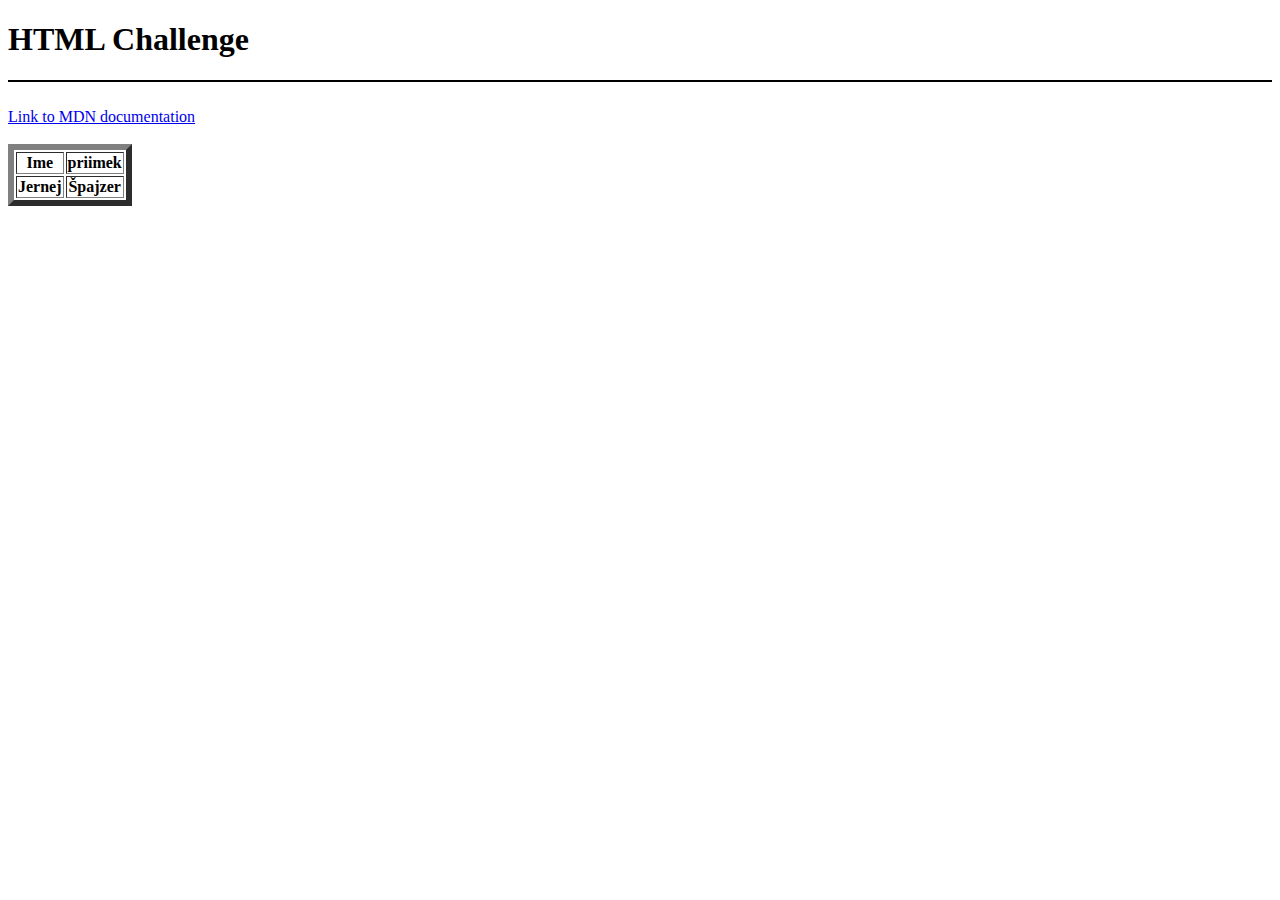
<file: index.html>
<!DOCTYPE html>
<html lang="en">
<head>
    <meta charset="UTF-8">
    <meta http-equiv="X-UA-Compatible" content="IE=edge">
    <meta name="viewport" content="width=device-width, initial-scale=1.0">
    <title>Challenge</title>
</head>
<body>
    <h1> HTML Challenge </h1>
    <hr size="2px" color="black"><br>
    <a href="MDN.html"> Link to MDN documentation</a><br><br>

    <table border="6px">
        <tr>
            <th>Ime</th>
            <th>priimek</th>
        </tr>
        <tr>
            <th>Jernej</th>
            <th>Špajzer</th>
        </tr>
        
    </table>
    
</body>
</html>
</file>
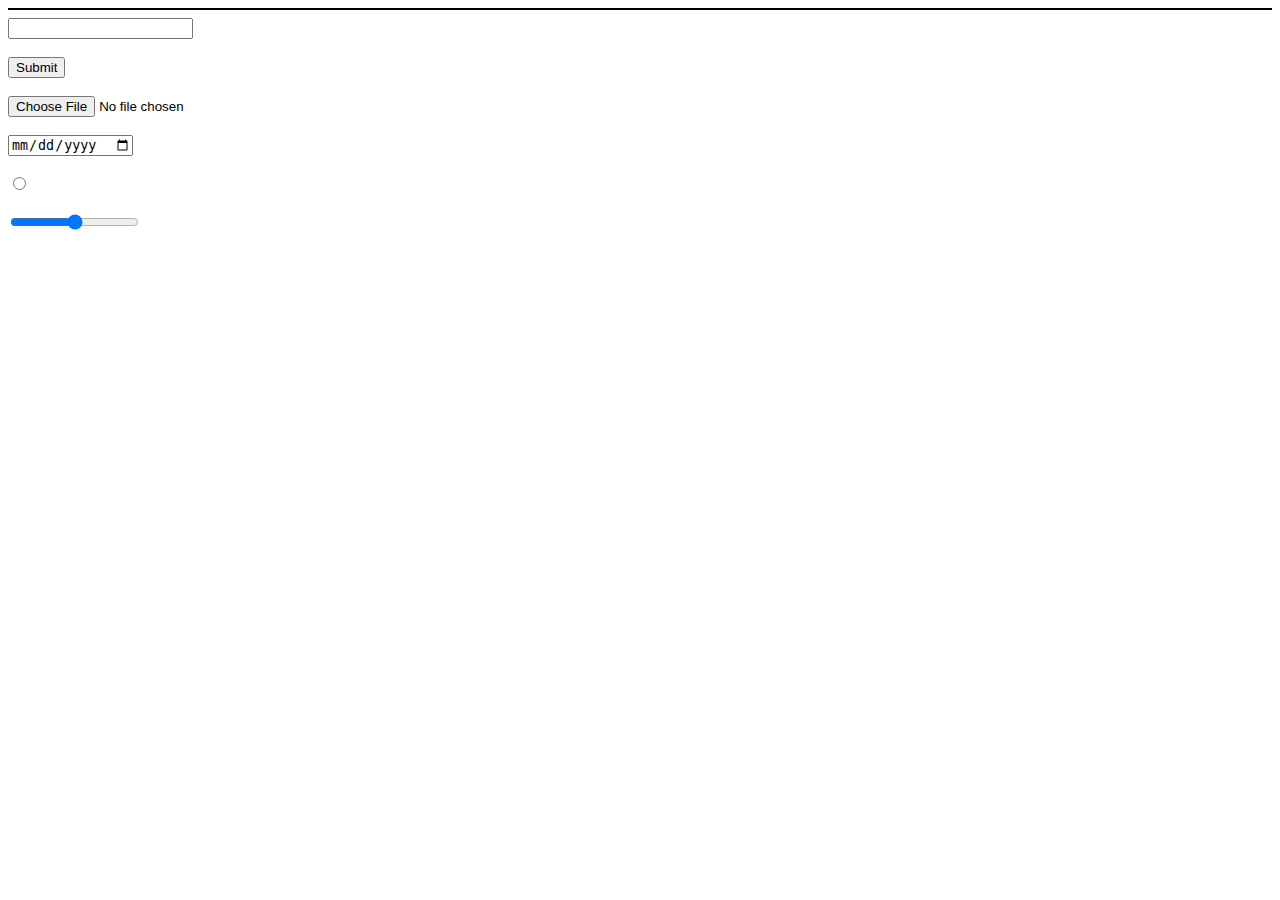
<file: inputs.html>
<!DOCTYPE html>
<html lang="en">
<head>
    <meta charset="UTF-8">
    <meta http-equiv="X-UA-Compatible" content="IE=edge">
    <meta name="viewport" content="width=device-width, initial-scale=1.0">
    <title>inputs</title>
</head>
<body>
    <hr size="2px" color="black">
        <form>
            <input type="text" id="fname" name="fname"><br>
            <label for="myfile"></label><br>
            <input type="submit" value="Submit"><br><br>
            <input type="file" id="myfile" name="myfile"><br><br>
            <input type="date"><br><br>
            <input type="radio"><br><br>
            <input type="range">
            

        </form>

    
</body>
</html>
</file>
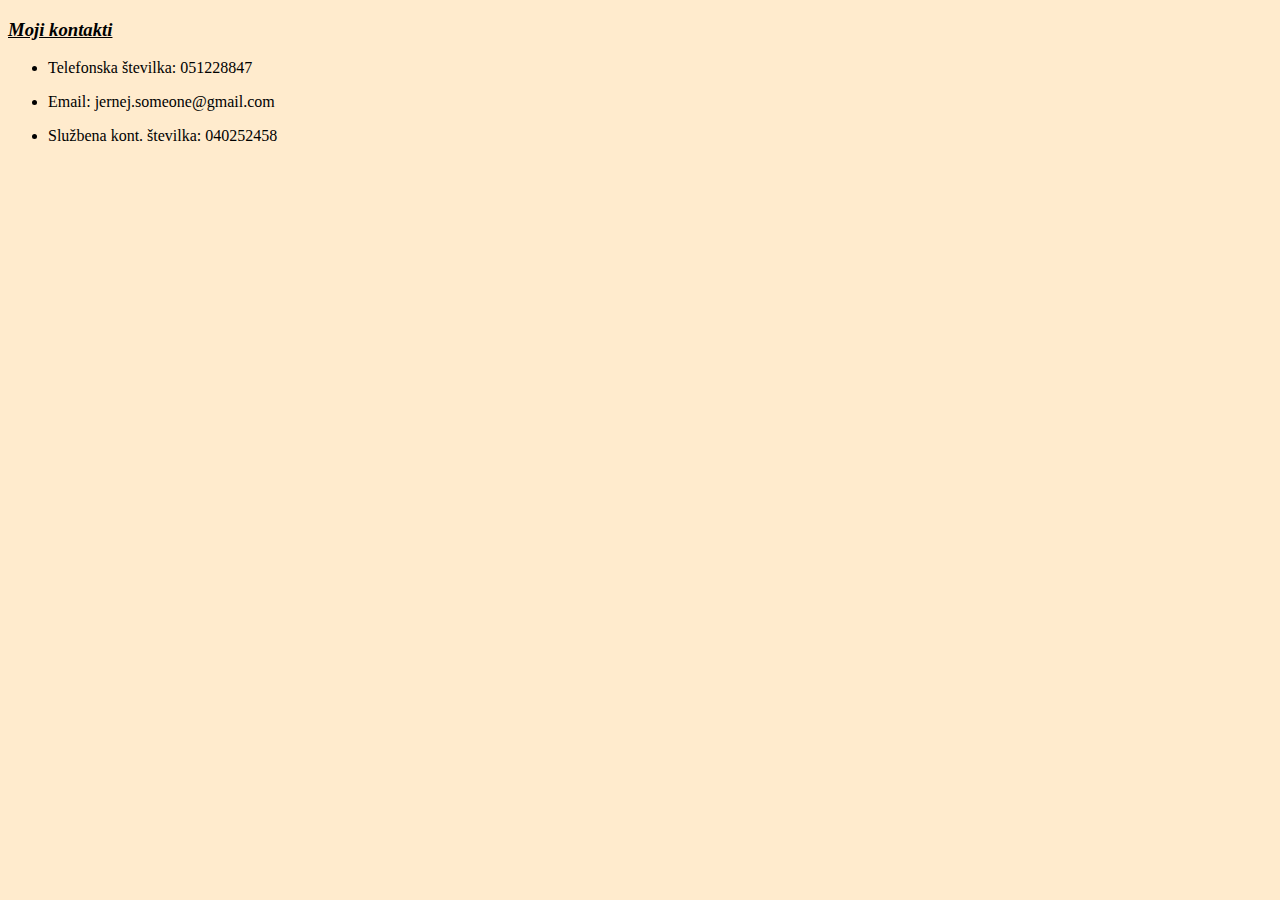
<file: kontakti.html>
<!DOCTYPE html>
<html lang="en">
<head>
    <meta charset="UTF-8">
    <meta http-equiv="X-UA-Compatible" content="IE=edge">
    <meta name="viewport" content="width=device-width, initial-scale=1.0">
    <title>kontakti</title>
</head>
<body style="background-color: blanchedalmond;">
        <b><u><i><h3> Moji kontakti</h3></i></u></b>
            <ul><li>Telefonska številka: 051228847</li></ul>
            <ul><li>Email: jernej.someone@gmail.com</li></ul>
             <ul><li>Službena kont. številka: 040252458</li></ul>
    
</body>
</html>
</file>
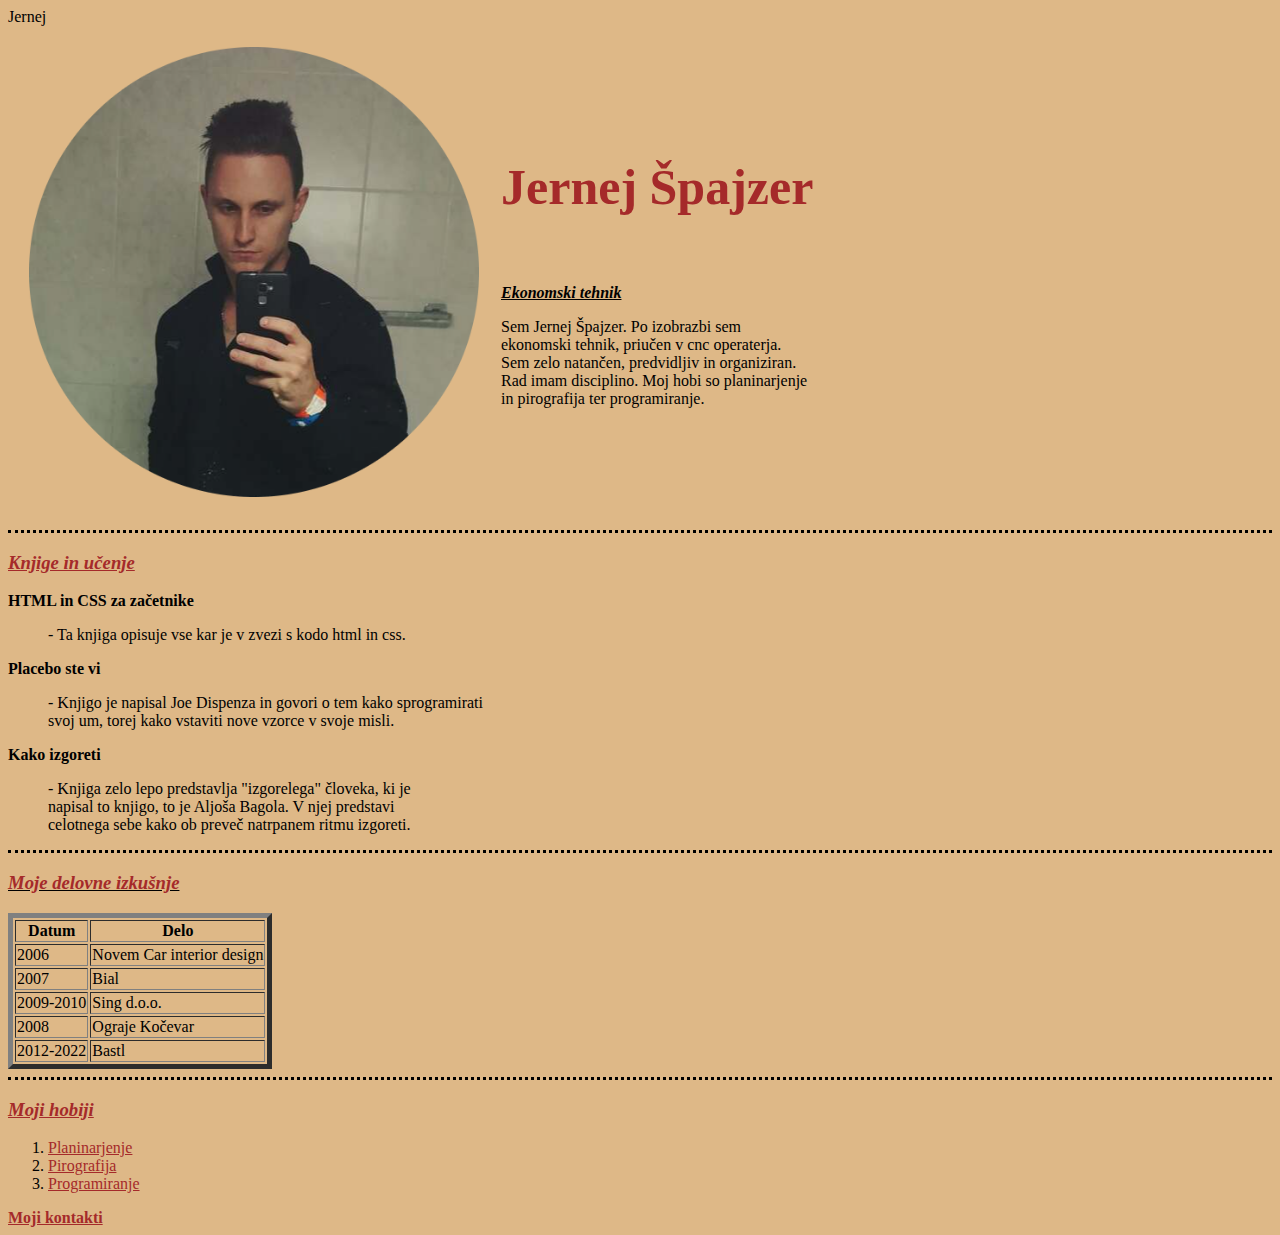
<file: vaja.html>
<!DOCTYPE html>
<html lang="en">

<head>
    <meta charset="UTF-8">
    <meta http-equiv="X-UA-Compatible" content="IE=edge">
    <meta name="viewport" content="width=device-width, initial-scale=1.0">
    <link rel="stylesheet" href="style.css">
    <link
    <title>Jernej</title>
</head>

<body style="background-color: burlywood;">
    <table cellspacing="20">
        <tr>
            <td> <img src="slika3.png" width="450"></td>
            <td><h1>Jernej Špajzer</h1>
                <br>
                <p><em><b><u>Ekonomski tehnik</u></b></em></p>
                <p>Sem Jernej Špajzer. Po izobrazbi sem<br> 
                    ekonomski tehnik, priučen v cnc operaterja.<br>
                    Sem zelo natančen, predvidljiv in organiziran.<br>
                    Rad imam disciplino. Moj hobi so planinarjenje<br>
                    in pirografija ter programiranje.
                </p></td>
        </tr>
    </table>
   
    <hr>
    <h3><i><u>Knjige in učenje</u></i></h3>
    <li><b>HTML in CSS za začetnike</b></li>
        <ul>- Ta knjiga opisuje vse kar je v zvezi s kodo html in css.
        </ul>
    <li><b>Placebo ste vi</b></li>
        <ul>- Knjigo je napisal Joe Dispenza in govori o tem kako sprogramirati<br>
            svoj um, torej kako vstaviti nove vzorce v svoje misli.
        </ul>
    <li><b>Kako izgoreti</b></li>
        <ul>- Knjiga zelo lepo predstavlja "izgorelega" človeka, ki je <br>
            napisal to knjigo, to je Aljoša Bagola. V njej predstavi <br>
            celotnega sebe kako ob preveč natrpanem ritmu izgoreti.
        </ul>
        <hr>
        <i><u><h3>Moje delovne izkušnje</h3></i></u>
           
            <table border="5px">
                <tr>
                    <th>Datum</th>
                    <th>Delo</th>
                </tr>
                <tr>
                    <td>2006</td>
                    <td>Novem Car interior design</td>
                </tr>
                        
                <tr>
                    <td>2007 </td>
                    <td>Bial</td>
                </tr>
                <tr>
                    <td>2009-2010</td>
                    <td>Sing d.o.o.</td>
                <tr>
                    <td>2008</td>
                    <td>Ograje Kočevar</td>
                <tr>
                    <td>2012-2022</td>
                    <td>Bastl</td>
            
                </tr>
                
            </table>
            <hr>
    <h3><i><u>Moji hobiji</u></i></h3>
    <ol>
        <li><a href="https://www.google.com">Planinarjenje</a></li>
        <li><a href="/">Pirografija</a></li>
        <li><a href="/">Programiranje</a></li>
    </ol> 
        <b><a href="kontakti.html">Moji kontakti</a></b>
                
                

    
</body>

</html>
</file>
<file: style.css>
hr {
   border-style: none;
   border-top-style: dotted;
   border-color: black ;
   border-width: 3px;
  }

  
h1 {
    color: brown;
    font-size: 50px;
}

h3 {
    color: brown;
}

a {
    color: brown;
}
</file>
